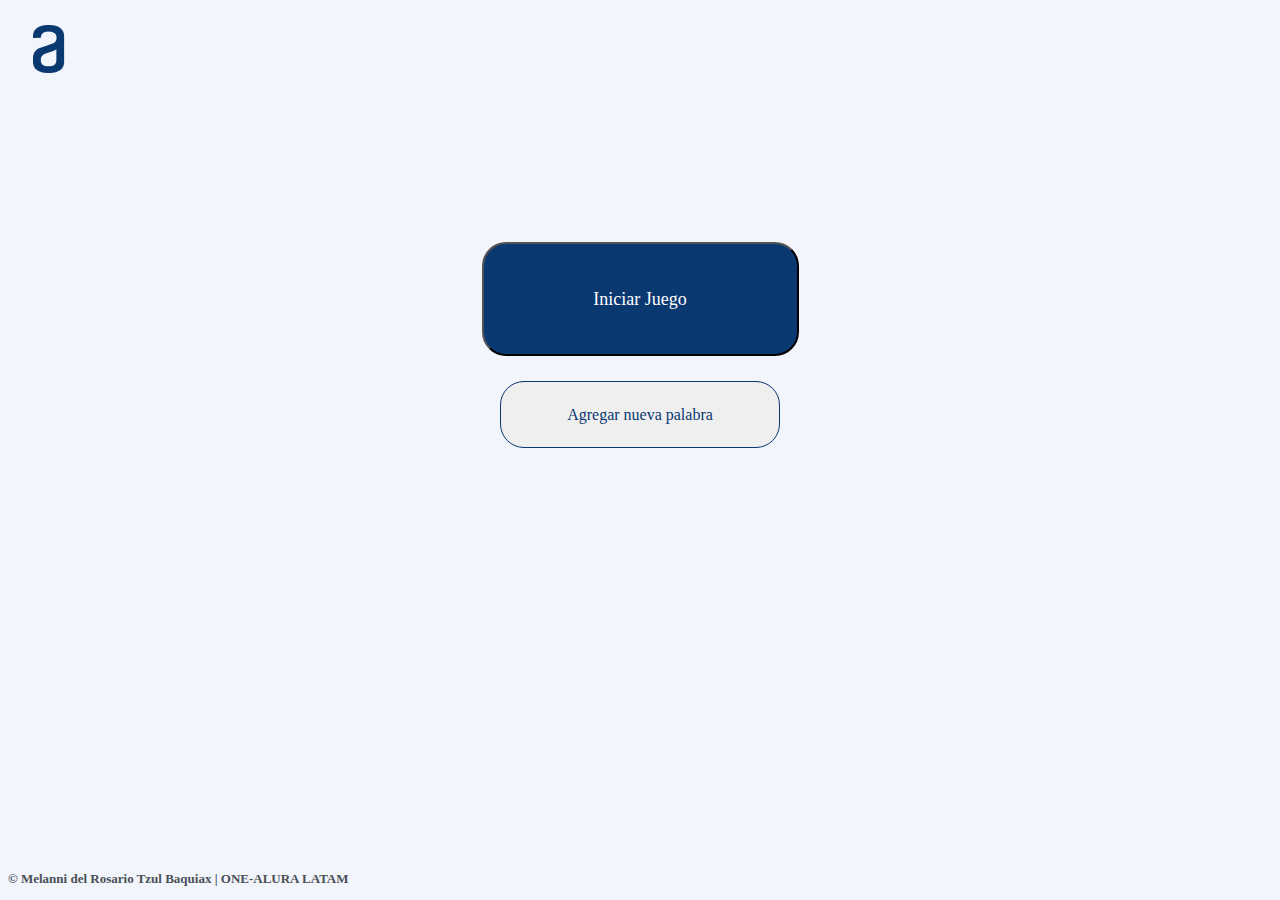
<file: index.html>
<!DOCTYPE html>
<html>
    <head>
        <title>Ahorcado</title>
        <meta charset="UTF-8">
        <link rel="stylesheet" href="CSS/styleIndex.css">
    </head>
    <body>
        <header>
            <img src="imagenes/logo.png" alt="Logo de alura">   
        </header>

        <main>
            <a href="HTML/Game.html"> <input  class="start" type="button" value="Iniciar Juego"></a>  
            <br>
            <a href="HTML/NuevaPalabra.html"><input class="new" type="button" value="Agregar nueva palabra"></a>   
        </main>
    </body>
    <footer class="pie"><p>&copy Melanni del Rosario Tzul Baquiax | ONE-ALURA LATAM</p></footer>
</html>
</file>
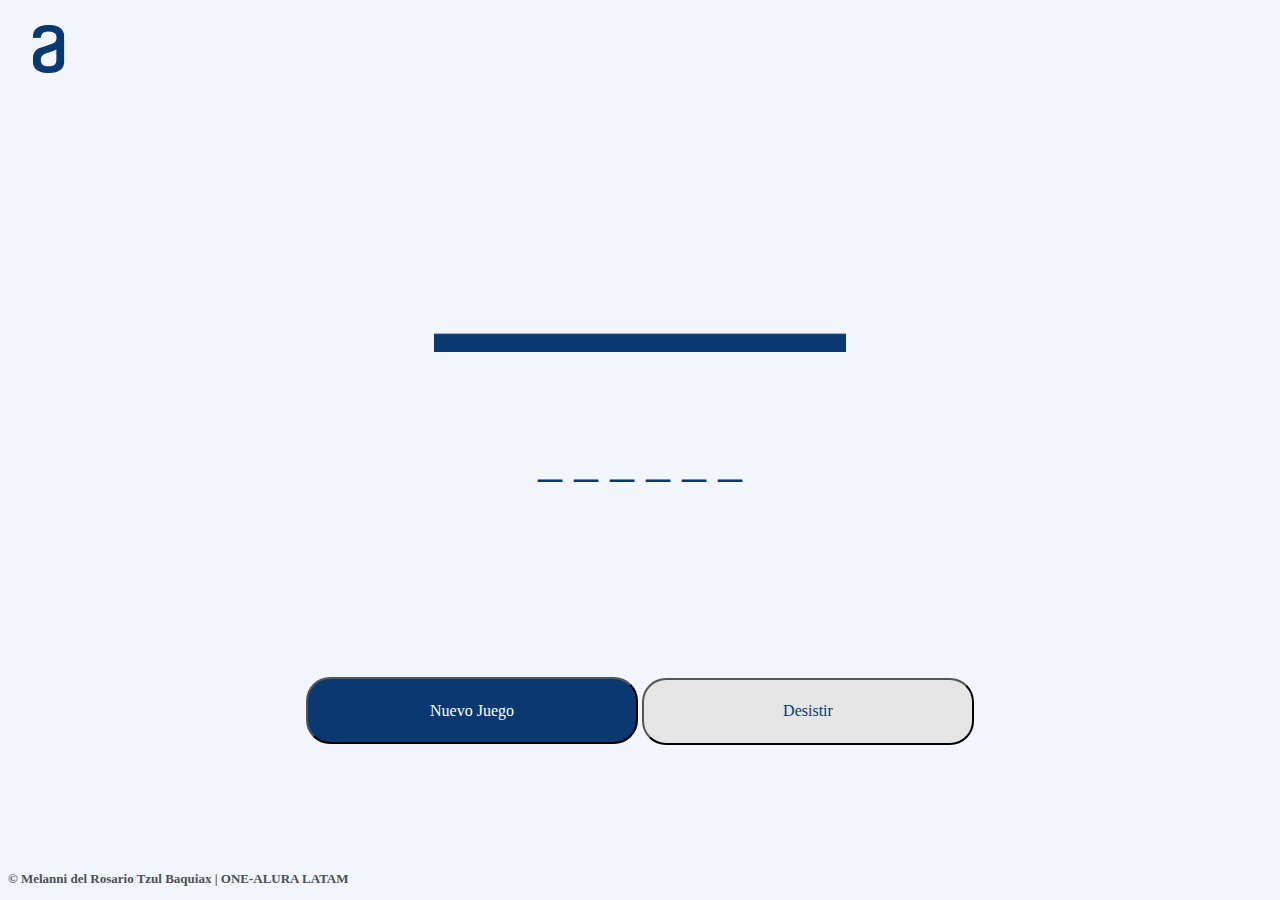
<file: HTML/Game.html>
<!DOCTYPE html>
<html>

<head>
    <title>Ahorcado</title>
    <meta charset="UTF-8">
    <link rel="stylesheet" href="../CSS/GameStyle.css">
</head>

<body>
    <header>
        <img src="../imagenes/logo.png" alt="Logo de alura">
    </header>
    <main>
        <div class="canvasClass">
            <canvas id="canvas" width="100%" height="height: 275px;"></canvas>
        </div>
        <div id="texto"></div>
        <div id="campos"></div>
        <br>
        <div id="textoUsado"><p id="advertencia"></p></div>
        <div class="mensaje"><label id="mensaje"></label> </div>
    </main>
    <input class="newGame" onclick="startGame()" type="button" value="Nuevo Juego"> <a href="../index.html"><input
            class="cancel" value="Desistir" type="button"></a>
</body>
<footer class="pie"><p>&copy Melanni del Rosario Tzul Baquiax | ONE-ALURA LATAM</p></footer>
<script src="../JS/Game.js" onload="startGame()"></script>
<script>
    
</script>

</html>
</file>
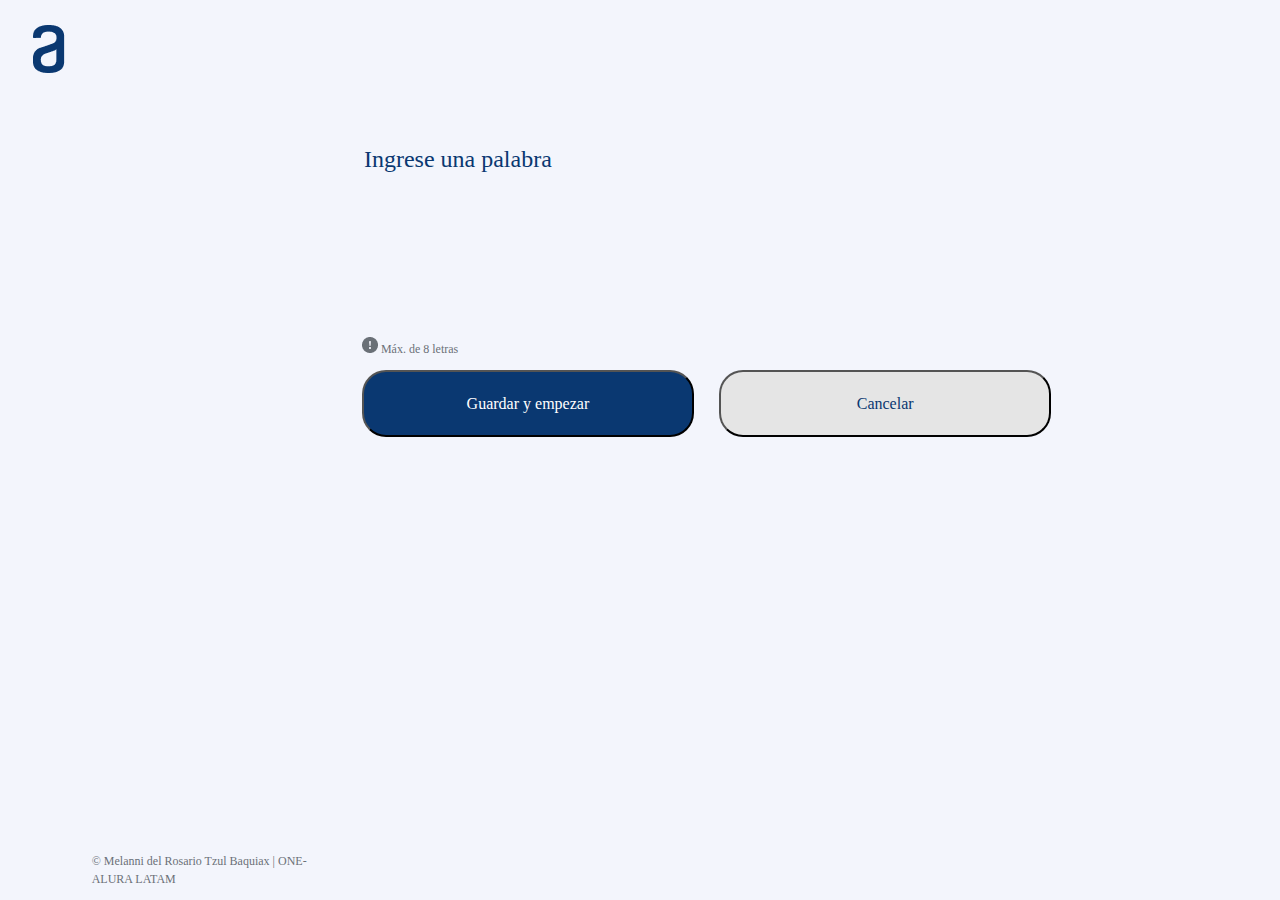
<file: HTML/NuevaPalabra.html>
<!DOCTYPE html>
<html>
    <head>
        <title>Ahorcado | Nueva Palabra</title>
        <meta charset="UTF-8">
        <link rel="stylesheet" href="../CSS/NuevaPalabraStyle.css">
    </head>
    <body>
        <header>
            <img src="../imagenes/logo.png" alt="Logo de alura">
        </header>
        <main>
            <form action="">
                <input id="nueva" class="text" type="text" placeholder="Ingrese una palabra"></input>
                <p><img src="../imagenes/admiracion.png" alt="Signo de admiracion"> Máx. de 8 letras</p>
                <input onclick="enviarPalabra()" class="guardar" type="button" value="Guardar y empezar"><a href="../index.html"><input class="cancelar" type="button" value="Cancelar"></a>
            </form>
        </main>
    </body>
    <footer class="pie"><p>&copy Melanni del Rosario Tzul Baquiax | ONE-ALURA LATAM</p></footer>
    <script src="../JS/Game.js"></script>
</html>
</file>
<file: CSS/styleIndex.css>
body{
    background: #F3F5FC;
}
header {
    margin-top: 2%;
    margin-left: 2%;
}

main {
    width: 100%;
    height: 15%;
    margin-top: 13%;
    text-align: center;
}

.start {
    width: 317px;
    height: 114px;
    left: 561px;
    top: 402px;
    background: #0A3871;
    border-radius: 24px;
    font-family: 'Inter';
    font-style: normal;
    font-weight: 400;
    font-size: 18px;
    line-height: 22px;
    color: #FFFFFF;
    cursor: pointer;
}
.start:hover{
    background:  #173253;
}

.new {
    width: 280px;
    height: 67px;
    left: 579px;
    top: 554px;
    border: 1px solid #0A3871;
    border-radius: 24px;
    font-family: 'Inter';
    font-style: normal;
    font-weight: 400;
    font-size: 16px;
    line-height: 19px;
    margin-top: 2%;
    color: #0A3871;
    cursor: pointer;
}
.new:hover{
    background: #efe6e6;
}

.pie{
    position: absolute;
    bottom: 0%;
    color: #495057;
    font-weight: bold;
    font-size: 13px;
}
</file>
<file: CSS/GameStyle.css>
body {
    background: #F3F5FC;
    text-align: center;
}

header {
    text-align: left;
    margin-top: 2%;
    margin-left: 2%;
}

main {
    width: 100%;
    height: 600px;
    text-align: center;
}

.newGame {
    width: 332px;
    height: 67px;
    background: #0A3871;
    border-radius: 24px;
    font-family: 'Inter';
    font-style: normal;
    font-weight: 400;
    font-size: 16px;
    line-height: 19px;
    color: #FFFFFF;
    cursor: pointer;
}

.newGame:hover {
    background: #173253;
}

.cancel {
    width: 332px;
    height: 67px;
    background: #E5E5E5;
    border-radius: 24px;
    font-family: 'Inter';
    font-style: normal;
    font-weight: 400;
    font-size: 16px;
    text-align: center;
    color: #0A3871;
    cursor: pointer;
}

.cancel:hover {
    background: #efe6e6;
}



#advertencia {
    font-family: 'Inter';
    font-style: normal;
    font-weight: 400;
    font-size: 16px;
    line-height: 150%;
    margin-top: 1%;
    color: #495057;
    opacity: 0.8;
}

.letter {
    visibility: visible;
    font-family: 'Inter';
    font-style: normal;
    font-weight: 400;
    font-size: 48px;
    color: #0A3871;
    padding: 4px;
}

.hidden {
    visibility: hidden;
}

.camp {
    font-family: 'Inter';
    font-style: normal;
    font-weight: 400;
    font-size: 48px;
    color: #0A3871;
    border-radius: 8px;
}

.usado {
    font-family: 'Inter';
    font-style: normal;
    font-weight: 400;
    font-size: 24px;
    line-height: 150%;
    text-align: center;
    color: #495057;
}

.mensaje {
    position: absolute;
    left: 65%;
    top: 40%;
}

#mensaje {
    font-family: 'Inter';
    font-style: normal;
    font-weight: 400;
    font-size: 24px;
    line-height: 150%;
    color: red;
}

.canvasClass {
    width: 100%;
    height: 300px;
    background: #F3F5FC;
}

#canvas {
    color: #0A3871;
    height: 275px;

}

.pie{
    position: absolute;
    bottom: 0%;
    color: #495057;
    font-weight: bold;
    font-size: 13px;
}
</file>
<file: CSS/NuevaPalabraStyle.css>
body {
    background: #F3F5FC;
}

header {
    margin-top: 2%;
    margin-left: 2%;
}

main {
    width: 100%;
}

.text {
    width: 20%;
    height: 30px;
    border: none;
    margin-left: 28%;
    margin-top: 5%;
    background: #F3F5FC;
    font-family: 'Inter';
    font-style: normal;
    font-weight: 400;
    font-size: 32px;
    line-height: 150%;
    color: #0A3871;
}

.text:focus {
    outline: auto;
}

.text::placeholder {
    color: #0A3871;
    font-family: 'Inter';
    font-style: normal;
    font-weight: 400;
    font-size: 24px;
    line-height: 150%
}

p {
    font-family: 'Inter';
    font-style: normal;
    font-weight: 400;
    font-size: 12px;
    line-height: 150%;
    margin-left: 28%;
    margin-top: 13%;
    color: #495057;

    opacity: 0.8;
}

.guardar {
    margin-left: 28%;
    width: 332px;
    height: 67px;
    background: #0A3871;
    border-radius: 24px;
    font-family: 'Inter';
    font-style: normal;
    font-weight: 400;
    font-size: 16px;
    line-height: 19px;
    text-align: center;
    color: #FFFFFF;
    cursor: pointer;
}

.guardar:hover{
    background:  #173253;
}

.cancelar {
    margin-left: 2%;
    width: 332px;
    height: 67px;
    background: #E5E5E5;
    border-radius: 24px;
    font-family: 'Inter';
    font-style: normal;
    font-weight: 400;
    font-size: 16px;
    line-height: 19px;
    text-align: center;
    color: #0A3871;
    cursor: pointer;
}

.cancelar:hover{
    background: #efe6e6;
}

.pie{
    position: absolute;
    bottom: 0%;
    color: #495057;
    font-weight: bold;
    font-size: 13px;
}
</file>
